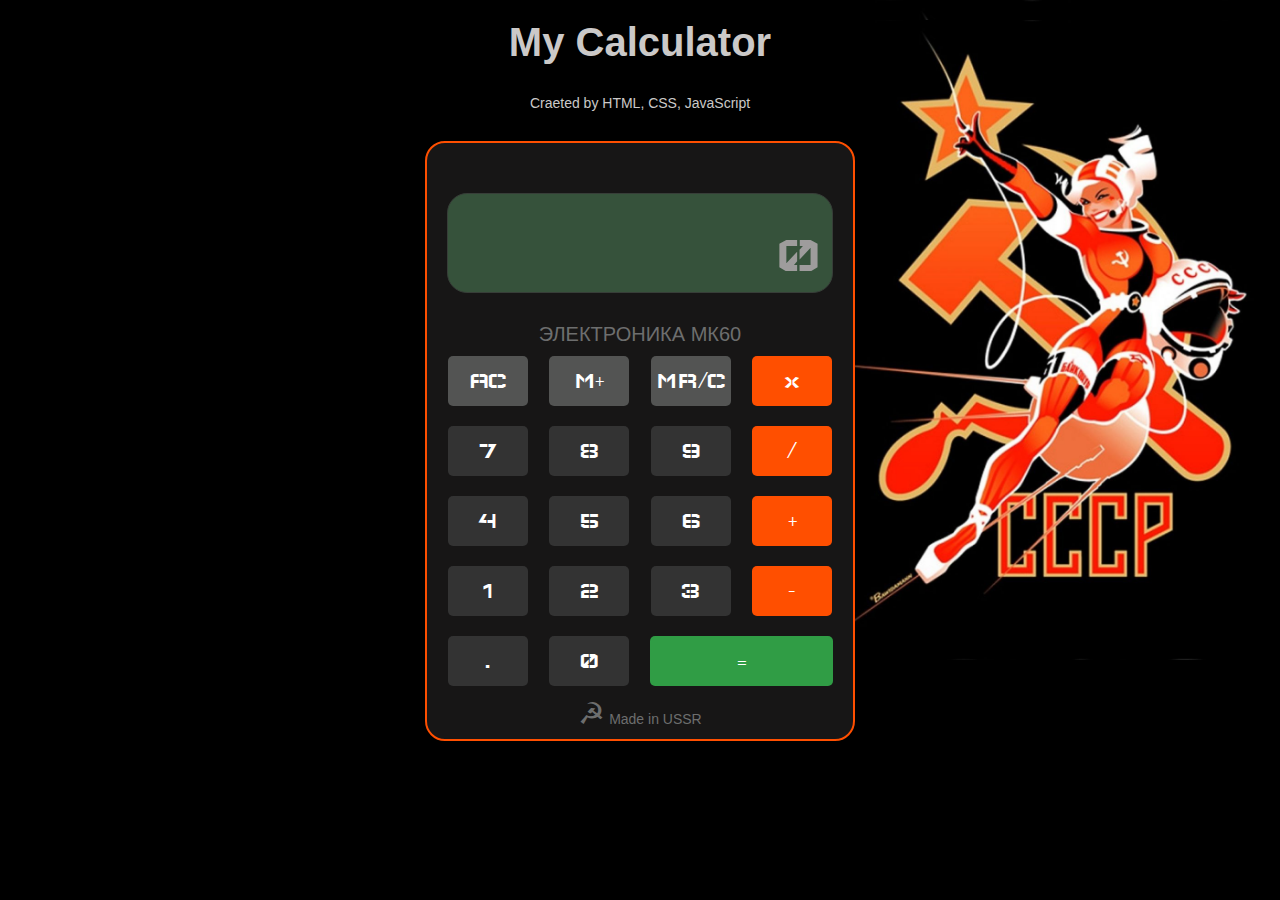
<file: calculator/index.html>
<!DOCTYPE html>
<html lang="en">
<head>
    <meta charset="UTF-8">
    <title>myCalculator</title>
    <link rel="stylesheet" href="style.css">
    <link rel="icon" href="favicon.ico">
    <meta name="viewport" content="width=device-width, initial-scale=1.0">
    <link rel="preconnect" href="https://fonts.googleapis.com">
    <link rel="preconnect" href="https://fonts.gstatic.com" crossorigin>
    <link href="https://fonts.googleapis.com/css2?family=Wallpoet&display=swap" rel="stylesheet">
    <script src="main.js" defer></script>
</head>
<body>
<h1 class="title">My Calculator</h1>
<p class="description">Craeted by HTML, CSS, JavaScript</p>
    <div class="calculator">
        <output class="result">
            <span class="memory">M</span>
            <p id="outPut">0</p>
        </output>
        <p class="label">Электроника МК60</p>
        <div class="buttons">
            <div class="btn btn-grey" id="ac" data-num="ac">AC</div>
            <div class="btn btn-grey" data-num="M+">M+</div>
            <div class="btn btn-grey" data-num="MR/C">MR/C</div>
            <div class="btn btn-orange" data-num="x">x</div>

            <div class="btn" data-num="7">7</div>
            <div class="btn" data-num="8">8</div>
            <div class="btn" data-num="9">9</div>
            <div class="btn btn-orange" data-num="/">/</div>

            <div class="btn" data-num="4">4</div>
            <div class="btn" id='one' data-num="5">5</div>
            <div class="btn" data-num="6">6</div>
            <div class="btn btn-orange" data-num="+">+</div>

            <div class="btn" data-num="1">1</div>
            <div class="btn" data-num="2">2</div>
            <div class="btn" data-num="3">3</div>
            <div class="btn btn-orange" data-num="-">-</div>

            <div class="btn" data-num=".">.</div>
            <div class="btn" data-num="0">0</div>
            <div class="btn btn-green" data-num="=">=</div>
        </div>
        <p class="copyright"><span class="ussr">&#9773;</span> Made in USSR</p>
    </div>
</body>
</html>
</file>
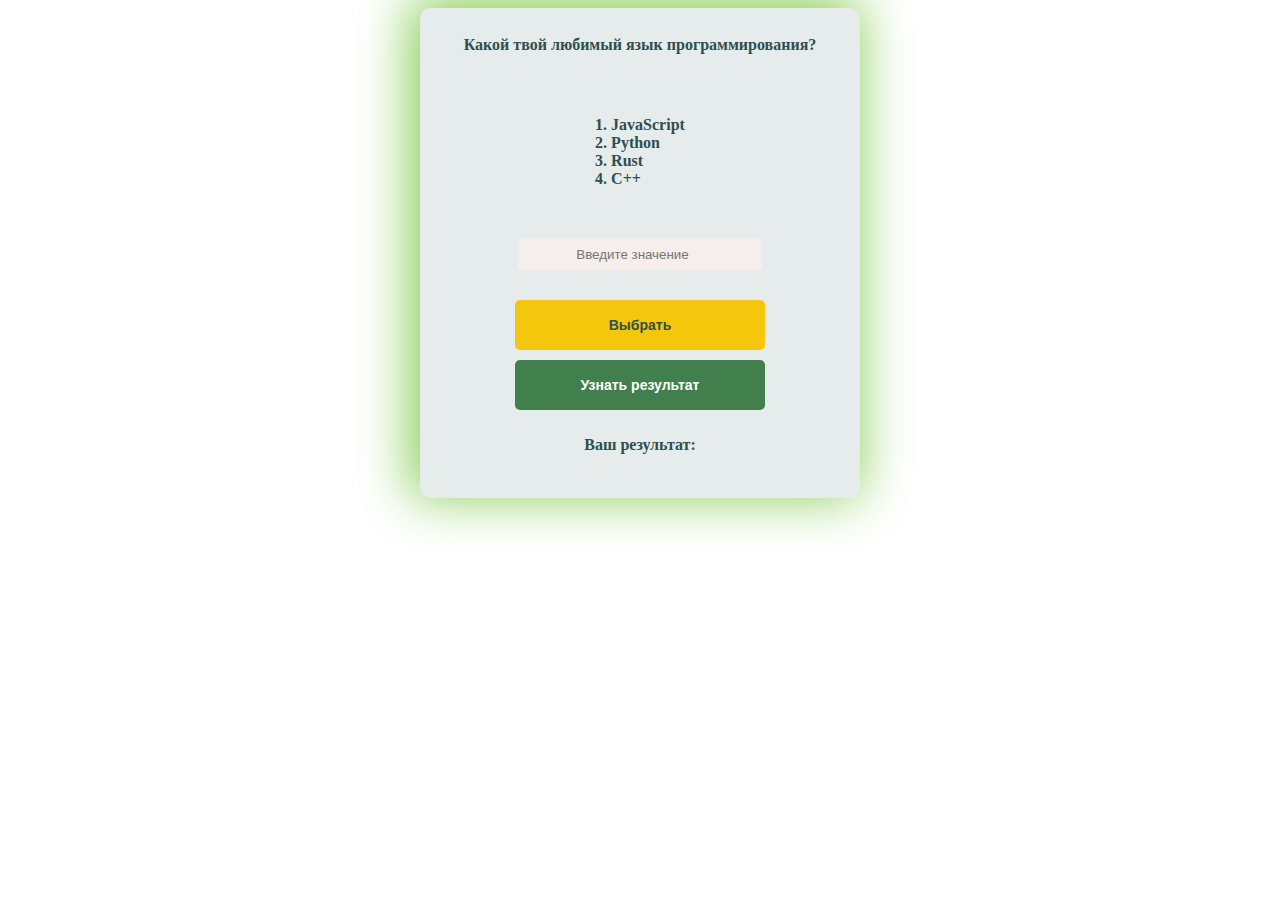
<file: HW_11/index.html>
<!DOCTYPE html>
<html lang="en">
<head>
    <meta charset="UTF-8">
    <title>The Survey</title>
    <link href="style.css" rel = "stylesheet">
</head>
<body>
<div class="myForm">
    <h1 id="question"></h1>
    <label id="list"></label>
    <label id="textInput">
        <input id="input1" class="input" type='number' min="1" max="4" placeholder="Введите значение">
    </label>
    <button id="change" class="btn">Выбрать</button>
    <button id="result" class="btn-result">Узнать результат</button>
    <p class="text">Ваш результат:</p>
</div>
<script src="js.js" defer></script>
</body>
</html>
</file>
<file: calculator/style.css>
* {
    box-sizing: border-box;
    padding: 0;
    margin: 0;
}

body, html {
    font-family: Arial;
    font-weight: 300;
    background-color: #000;
    user-select: none;
    background-image: url(background.jpg);
    background-repeat: no-repeat;
    background-size: 80%;
    background-position: 110% 0;
}

.title {
    font-size: 40px;
    color: #cbc9c8;
    text-align: center;
    margin-top: 20px;
}

.description {
    font-size: 14px;
    color: #cbc9c8;
    text-align: center;
    margin: 30px 0;
}

.calculator {
    width: 430px;
    height: 600px;
    padding: 50px 20px;
    left: 0;
    right: 0;
    margin: 0 auto;
    top: calc(50% - 250px);
    background: #171616;
    border: 2px solid #FF4F00;
    border-radius: 20px;
    color: #fff;
    transition: 0.3s;
    cursor: pointer;
}

.result {
    height: 100px;
    padding: 10px;
    display: grid;
    justify-items: end;
    align-items: end;
    overflow: hidden;
    font-family: 'Wallpoet', cursive;
    font-size: 55px;
    text-align: left;
    color: #c0bebe;
    margin-bottom: 20px;
    border: 1px solid #3f4841;
    border-radius: 20px;
    background: #3e6245;
    opacity: 80%;
    transition: .6s;
}

.memory {
    color: #c0bebe;
    text-align: left;
    font-size: 20px;
}

.label {
    font-weight: 400;
    font-size: 20px;
    padding: 10px;
    color: #6d6e6e;
    text-align: center;
    text-transform: uppercase;
}

.buttons {
    font-family: 'Wallpoet', cursive;
    display: grid;
    grid-template-areas:
    'ac M-plus M-minus multi'
    'seven eight nine division'
    'four five six plus'
    'one two three minus'
    'point zero equally equally';
    grid-gap: 20px;
    justify-items: center;
}

.btn {
    width: 80px;
    height: 50px;
    background: #333;
    border-radius: 5px;
    text-align: center;
    line-height: 50px;
    font-size: 1.5rem;
    transition: 0.2ms;
}

.btn.btn-green {
    grid-area: equally;
    width: 100%;
}

.btn:hover {
    background: #3f3d3d;
}

.btn:active{
    background: #f5c70c;
}

.btn-grey {
    background: #535453;
}

.btn-grey:hover {
    background: #81817f;
}

.btn-grey:active {
    background: #fff;
}

.btn-orange {
    background: #FF4F00;
}

.btn-orange:hover{
    background: #fa9f31;
}

.btn-orange:active {
    background: #67f383;
}

.btn-green {
    background: #309d45;
}

.btn-green:hover {
    background: #4ddc69;
}

.btn-green:active {
    background: #fa9f31;
}

.copyright {
    padding-top: 10px;
    font-size: 14px;
    color: #6d6e6e;
    text-align: center;
}

.ussr {
    font-size: 30px;
}
</file>
<file: HW_11/style.css>
body {
    background-color: #ffffff;
    color: darkslategrey;
}

.myForm {
    width: 400px;
    height: 450px;
    display: flex;
    flex-direction: column;
    justify-content: center;
    text-align: center;
    border-radius: 10px;
    background-color: #e6ebec;
    border: none;
    margin: 0 auto;
    padding: 20px;
    box-shadow: -5px -5px 52px 4px rgba(96, 190, 28, 0.78);
    font-weight: 700;
    user-select: none;
    transition: .8s;
}

.myForm:hover {
    box-shadow: -5px -5px 52px 4px rgba(138, 51, 100, 1);
}

ol {
    text-align: left;
}

li {
    text-align: left;
    list-style: none;
}

label {
    margin: 0 auto;
    text-align: center;
    padding: 20px
}

.input {
    background-color: #f6eded;
    width: 240px;
    height: 30px;
    display: flex;
    flex-direction: column;
    border-radius: 5px;
    border: none;
    text-align: center;
    cursor: pointer;
    margin: 10px 50px;
}

.result {
    background-color: #f6eded;
    width: 240px;
    height: 30px;
    display: flex;
    flex-direction: column;
    border-radius: 5px;
    border: none;
    text-align: center;
    cursor: pointer;
    margin: 30px 80px;
}

.btn {
    width: 250px;
    height: 50px;
    margin: 0 auto;
    background-color: #f5c70c;
    border-radius: 5px;
    border: none;
    transition: .6s;
    font-weight: 600;
    font-size: 14px;
    color: darkslategrey;
}

.btn:hover {
    cursor: pointer;
    background-color: #9c3ec0;
    color: white;
}

.btn:active {
    background-color: #152c17;
    color: #ffffff;
    transition: .1ms;
    border-radius: 20px;
}

.btn-result {
    width: 250px;
    height: 50px;
    margin: 10px auto;
    background-color: #41804d;
    border-radius: 5px;
    border: none;
    transition: .6s;
    font-weight: 600;
    font-size: 14px;
    color: white;
}

.btn-result:hover {
    cursor: pointer;
    background-color: #9c3ec0;
    color: white;
}

.btn-result:active {
    background-color: #011c04;
    color: #ffffff;
    transition: .1ms;
    border-radius: 20px;
}
</file>
